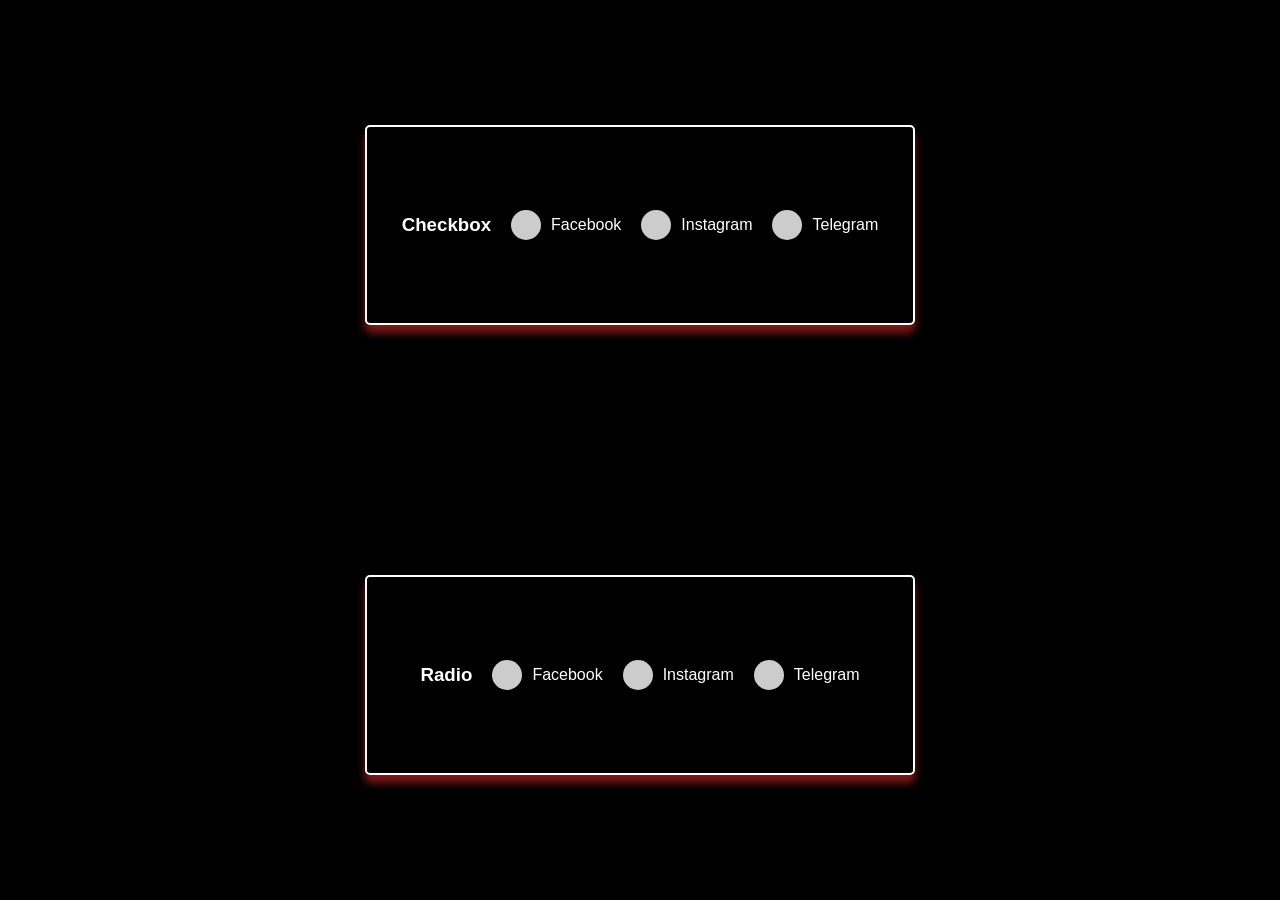
<file: index.html>
<!DOCTYPE html>
<html lang="en">
  <head>
    <meta charset="UTF-8" />
    <meta http-equiv="X-UA-Compatible" content="IE=edge" />
    <meta name="viewport" content="width=device-width, initial-scale=1.0" />
    <link rel="stylesheet" href="https://cdnjs.cloudflare.com/ajax/libs/font-awesome/6.2.1/css/all.min.css" integrity="sha512-MV7K8+y+gLIBoVD59lQIYicR65iaqukzvf/nwasF0nqhPay5w/9lJmVM2hMDcnK1OnMGCdVK+iQrJ7lzPJQd1w==" crossorigin="anonymous" referrerpolicy="no-referrer">
    <link rel="stylesheet" href="./style.css">
    <title>checkbox and radio</title>
  </head>
  <body>
    <form>
        <h3>Checkbox</h3>
      <label class="facebook" id="item">
        <input id="item" type="checkbox"> Facebook
      </label>
      <label class="instagram" id="item">
        <input class="icon-insta" id="item" type="checkbox"> Instagram
      </label>
      <label class="telegram" id="item">
        <input class="Telegram" id="item" type="checkbox"> Telegram
      </label>
    </form>

    <form>
            <h3>Radio</h3>
        <label class="facebook" id="item">
          <input id="item" type="radio"> Facebook
        </label>
        <label class="instagram" id="item">
          <input class="icon-insta" id="item" type="radio"> Instagram
        </label>
        <label class="telegram" id="item">
          <input class="Telegram" id="item" type="radio"> Telegram
        </label>
      </form>
  </body>
</html>
</file>
<file: style.css>
*{
    box-sizing: border-box;
    margin: 0;
    padding: 0;
}

body {
    display: grid;
    place-items: center;
    height: 100vh;
    font-family: Verdana, Geneva, Tahoma, sans-serif;
    background-color: #000;
  }
  form {
    display: flex;
    align-items: center;
    justify-content: center;
    gap: 20px;
    color: #fff;
    width: 550px;
    height: 200px;
    border: 2px double #fff;
    box-shadow: 0px 8px 8px rgba(221, 42, 42, 0.568);
    border-radius: 5px;
  }
  label {
    display: flex;
    align-items: center;
    user-select: none;
  }
  label,input::before {
    cursor: pointer;
  }
  input {
    margin-right: 10px;
    appearance: none;
  }
  input::before {
    content: "";
    display: flex;
    justify-content: center;
    align-items: center;
    background-color: #ccc;
    width: 30px;
    height: 30px;
    font-family: "Font Awesome 5 Brands";
    font-weight: 900;
    border-radius: 50%;
    color: white;
  }
  input:hover::before {
    background-color: #fff;
  }
  input:checked::before {
    background-color: #4267b2;
    content: "\f09a";
  }
  .facebook:hover {
    color: #4267b2;
  }
  .icon-insta:checked::before {
    background-color: #ab0c41;
    content: "\f16d";
  }
  .instagram:hover {
    color: #e1306c;
  }
  .Telegram:checked::before {
    background-color: #2aabee;
    content: "\f2c6";
  }
  .telegram:hover {
    color: #2aabee;
  }
  h3{
    font-family: Verdana, Geneva, Tahoma, sans-serif;
  }
</file>
